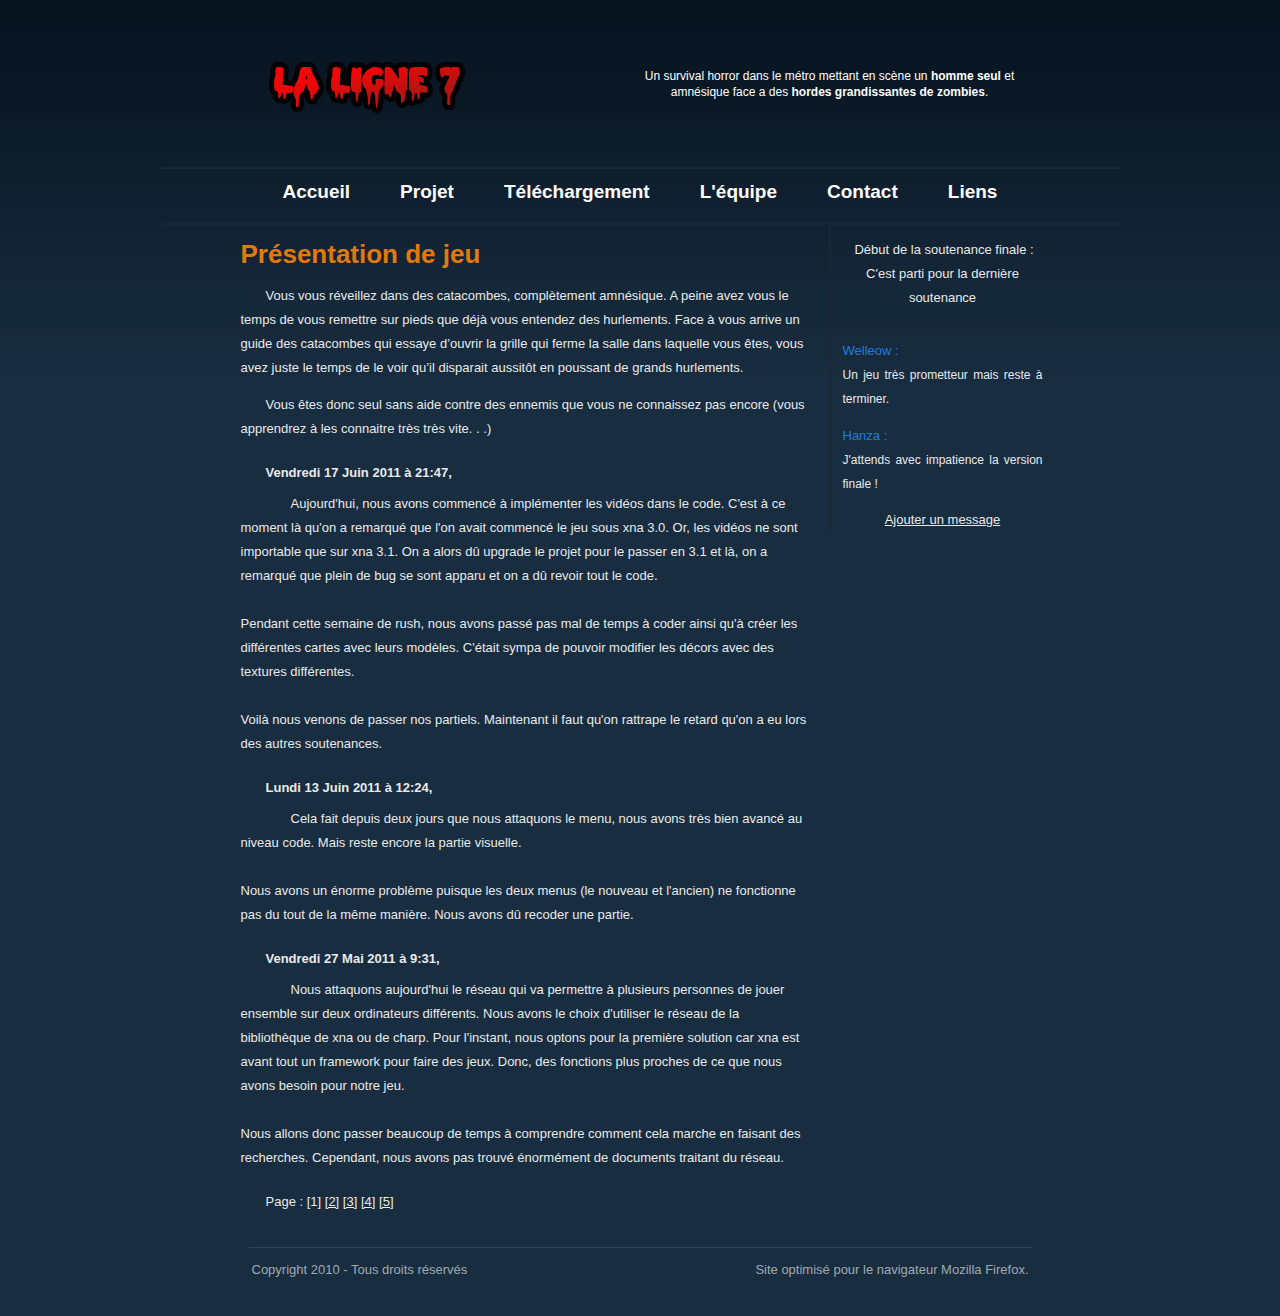
<file: index.html>
﻿<!DOCTYPE html PUBLIC "-//W3C//DTD XHTML 1.0 Strict//EN" "http://www.w3.org/TR/xhtml1/DTD/xhtml1-strict.dtd">
<html xmlns="http://www.w3.org/1999/xhtml" xml:lang="fr">
  <head>
    <title>La Ligne 7, jeu gratuit de survival horror par la team RETP</title>
    <meta http-equiv="content-type" content="text/html; charset=utf-8" />
    <meta name="description" content="Survival horror gratuit dans le métro mettant en scène un homme seul et amnésique face a des hordes grandissantes de zombies. Projet Epita par la team Les Rats Envahissent Tout Paris" />
    <link rel="stylesheet" media="screen" type="text/css" title="design" href="css/design.css" />
    <script type="text/javascript" src="lib/jquery.js"></script>
    <script type="text/javascript" src="js/index.js"></script>
  </head>
  <body>

  <div id="container">
      <div id="header">
          <div id="pres">
	           <p>Un survival horror dans le métro mettant en scène un <b>homme seul</b> et amnésique face a des <b>hordes grandissantes de zombies</b>.</p>
          </div>
      </div>

      <div id="menu">
          <ul>
              <li><a href="index.html">Accueil</a></li>
              <li><a href="project.html">Projet</a></li>
              <li><a href="telechargement.html">Téléchargement</a></li>
              <li><a href="team.html">L'équipe</a></li>
              <li><a href="contact.html">Contact</a></li>
              <li><a href="liens.html">Liens</a></li>
          </ul>
      </div>

      <div id="milieu">
          <div id="contenu"><h1>Présentation de jeu</h1>
<p>Vous vous réveillez dans des catacombes, complètement amnésique. A
peine avez vous le temps de vous remettre sur pieds que déjà vous entendez
des hurlements. Face à vous arrive un guide des catacombes qui essaye
d’ouvrir la grille qui ferme la salle dans laquelle vous êtes, vous avez juste le
temps de le voir qu’il disparait aussitôt en poussant de grands hurlements.</p>
<p>Vous êtes donc seul sans aide contre des ennemis que vous ne connaissez pas
encore (vous apprendrez à les connaitre très très vite. . .)</p>

<p class="date">Vendredi 17 Juin 2011 à 21:47,</p> <p class="news">Aujourd'hui, nous avons commencé à implémenter les vidéos dans le code. C'est à ce moment là qu'on a remarqué que l'on avait commencé le jeu sous xna 3.0. Or, les vidéos ne sont importable que sur xna 3.1. On a alors dû upgrade le projet pour le passer en 3.1 et là, on a remarqué que plein de bug se sont apparu et on a dû revoir tout le code.<br />
<br />
Pendant cette semaine de rush, nous avons passé pas mal de temps à coder ainsi qu'à créer les différentes cartes avec leurs modèles. C'était sympa de pouvoir modifier les décors avec des textures différentes.<br />
<br />
Voilà nous venons de passer nos partiels. Maintenant il faut qu'on rattrape le retard qu'on a eu lors des autres soutenances.</p><p class="date">Lundi 13 Juin 2011 à 12:24,</p> <p class="news">Cela fait depuis deux jours que nous attaquons le menu, nous avons très bien avancé au niveau code. Mais reste encore la partie visuelle.<br />
<br />
Nous avons un énorme problème puisque les deux menus (le nouveau et l'ancien) ne fonctionne pas du tout de la même manière. Nous avons dû recoder une partie.</p><p class="date">Vendredi 27 Mai 2011 à 9:31,</p> <p class="news">Nous attaquons aujourd'hui le réseau qui va permettre à plusieurs personnes de jouer ensemble sur deux ordinateurs différents. Nous avons le choix d'utiliser le réseau de la bibliothèque de xna ou de charp. Pour l'instant, nous optons pour la première solution car xna est avant tout un framework pour faire des jeux. Donc, des fonctions plus proches de ce que nous avons besoin pour notre jeu.<br />
<br />
Nous allons donc passer beaucoup de temps à comprendre comment cela marche en faisant des recherches. Cependant, nous avons pas trouvé énormément de documents traitant du réseau.</p><p>Page : [1] <a href="index-2.html">[2]</a> <a href="index-3.html">[3]</a> <a href="index-4.html">[4]</a> <a href="index-5.html">[5]</a> </p></div>

          <div id="coldroite">
              <p class="date">Début de la soutenance finale : <br />
              <span class="hasCountdown">C'est parti pour la dernière soutenance</span>

              <p class="pseudo">Welleow :</p><p class="message">Un jeu très prometteur mais reste à terminer.</p><p class="pseudo">Hanza :</p><p class="message">J'attends avec impatience la version finale !</p><a href="add-message.html">Ajouter un message</a>
          </div>

          <div class="clear">
          </div>
      </div>

      <div id="footer">
          <div id="gauche">
              <p>Copyright 2010 - Tous droits réservés</p>
          </div>

          <div id="droite">
              <p>Site optimisé pour le navigateur Mozilla Firefox.</p>
          </div>
      </div>
  </div>
  </body>
</html>
</file>
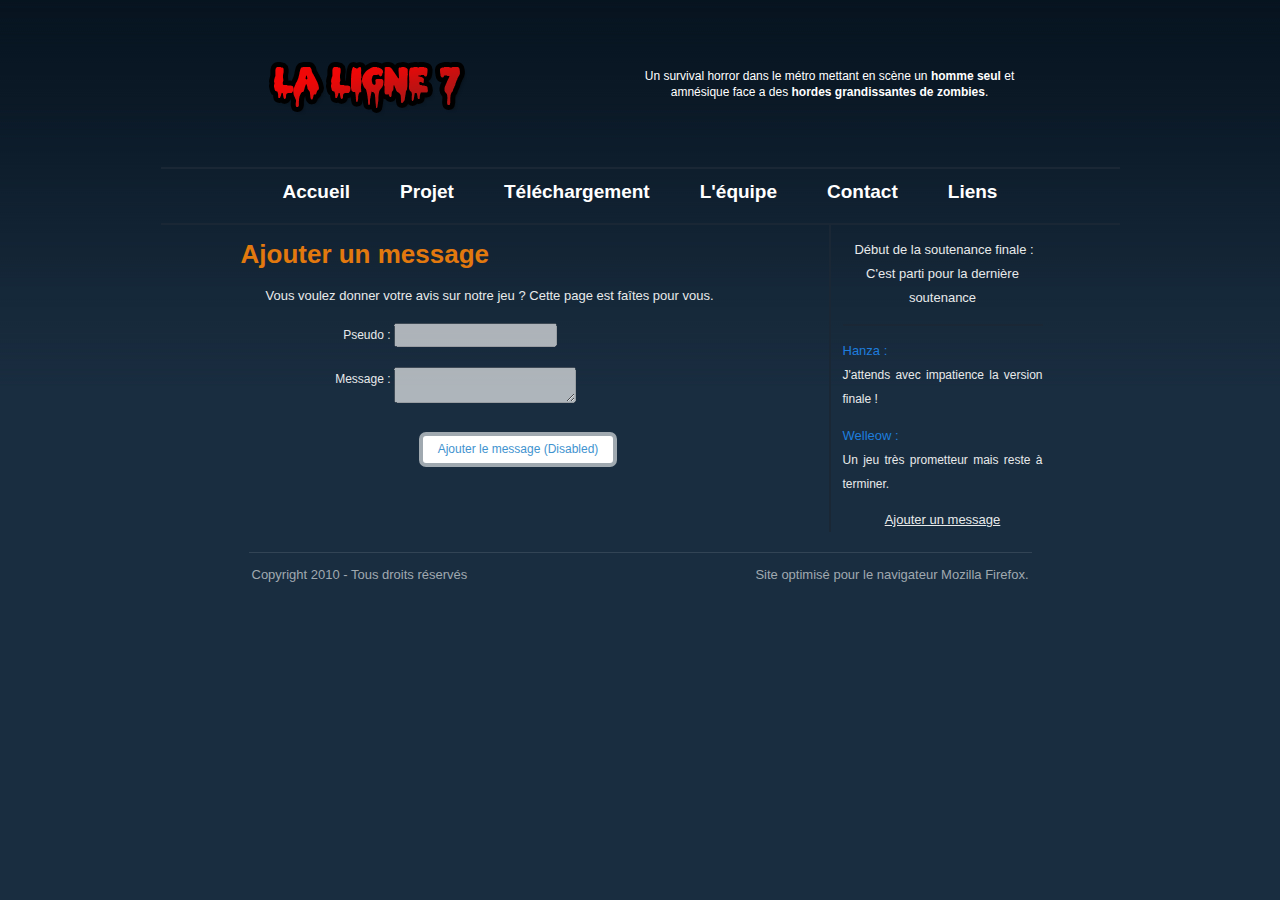
<file: add-message.html>
﻿<!DOCTYPE html PUBLIC "-//W3C//DTD XHTML 1.0 Strict//EN" "http://www.w3.org/TR/xhtml1/DTD/xhtml1-strict.dtd">
<html xmlns="http://www.w3.org/1999/xhtml" xml:lang="fr">
  <head>
    <title>La Ligne 7, jeu gratuit de survival horror par la team RETP</title>
    <meta http-equiv="content-type" content="text/html; charset=utf-8" />
    <meta name="description" content="Survival horror gratuit dans le métro mettant en scène un homme seul et amnésique face a des hordes grandissantes de zombies. Projet Epita par la team Les Rats Envahissent Tout Paris" />
    <link rel="stylesheet" media="screen" type="text/css" title="design" href="css/design.css" />
    <script type="text/javascript" src="lib/jquery.js"></script>
    <script type="text/javascript" src="js/index.js"></script>
  </head>
  <body>

  <div id="container">
      <div id="header">
          <div id="pres">
	           <p>Un survival horror dans le métro mettant en scène un <b>homme seul</b> et amnésique face a des <b>hordes grandissantes de zombies</b>.</p>
          </div>
      </div>

      <div id="menu">
          <ul>
              <li><a href="index.html">Accueil</a></li>
              <li><a href="project.html">Projet</a></li>
              <li><a href="telechargement.html">Téléchargement</a></li>
              <li><a href="team.html">L'équipe</a></li>
              <li><a href="contact.html">Contact</a></li>
              <li><a href="liens.html">Liens</a></li>
          </ul>
      </div>

      <div id="milieu">
          <div id="contenu"><h1>Ajouter un message</h1>
<p>Vous voulez donner votre avis sur notre jeu ? Cette page est faîtes pour vous.</p>

<form action="http://192.168.33.10/add-message.php" method="post">
    <ul class="form">
        <li><label for="pseudo">Pseudo :</label><input type="text" class="fieldInput" name="pseudo" id="pseudo" disabled="disabled"></li>
        <li><label for="message">Message :</label><textarea class="fieldInput" name="message" id="message" disabled="disabled"></textarea></li>
    </ul>
    
    <div class="center"><p><input class="submit" type="submit" name="ajouter" value="Ajouter le message (Disabled)" disabled="disabled" /></p></div>
</form>
</div>

          <div id="coldroite">
              <p class="date">Début de la soutenance finale : <br />
              <span class="hasCountdown">C'est parti pour la dernière soutenance</span>

              <p class="pseudo">Hanza :</p><p class="message">J'attends avec impatience la version finale !</p><p class="pseudo">Welleow :</p><p class="message">Un jeu très prometteur mais reste à terminer.</p><a href="add-message.html">Ajouter un message</a>
          </div>

          <div class="clear">
          </div>
      </div>

      <div id="footer">
          <div id="gauche">
              <p>Copyright 2010 - Tous droits réservés</p>
          </div>

          <div id="droite">
              <p>Site optimisé pour le navigateur Mozilla Firefox.</p>
          </div>
      </div>
  </div>
  </body>
</html>
</file>
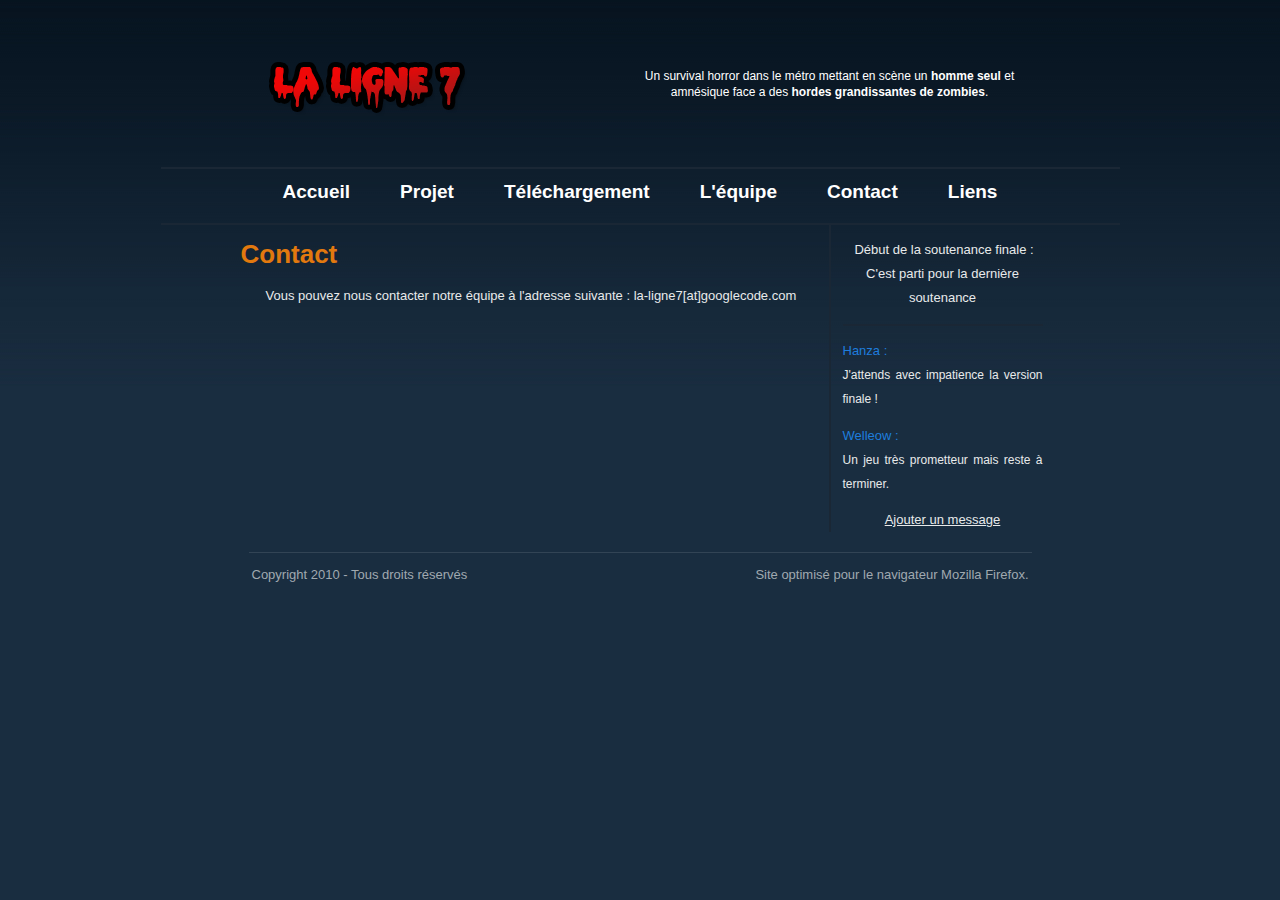
<file: contact.html>
﻿<!DOCTYPE html PUBLIC "-//W3C//DTD XHTML 1.0 Strict//EN" "http://www.w3.org/TR/xhtml1/DTD/xhtml1-strict.dtd">
<html xmlns="http://www.w3.org/1999/xhtml" xml:lang="fr">
  <head>
    <title>La Ligne 7, jeu gratuit de survival horror par la team RETP</title>
    <meta http-equiv="content-type" content="text/html; charset=utf-8" />
    <meta name="description" content="Survival horror gratuit dans le métro mettant en scène un homme seul et amnésique face a des hordes grandissantes de zombies. Projet Epita par la team Les Rats Envahissent Tout Paris" />
    <link rel="stylesheet" media="screen" type="text/css" title="design" href="css/design.css" />
    <script type="text/javascript" src="lib/jquery.js"></script>
    <script type="text/javascript" src="js/index.js"></script>
  </head>
  <body>

  <div id="container">
      <div id="header">
          <div id="pres">
	           <p>Un survival horror dans le métro mettant en scène un <b>homme seul</b> et amnésique face a des <b>hordes grandissantes de zombies</b>.</p>
          </div>
      </div>

      <div id="menu">
          <ul>
              <li><a href="index.html">Accueil</a></li>
              <li><a href="project.html">Projet</a></li>
              <li><a href="telechargement.html">Téléchargement</a></li>
              <li><a href="team.html">L'équipe</a></li>
              <li><a href="contact.html">Contact</a></li>
              <li><a href="liens.html">Liens</a></li>
          </ul>
      </div>

      <div id="milieu">
          <div id="contenu"><h1>Contact</h1>
<p>Vous pouvez nous contacter notre équipe à l'adresse suivante : la-ligne7[at]googlecode.com</p>
</div>

          <div id="coldroite">
              <p class="date">Début de la soutenance finale : <br />
              <span class="hasCountdown">C'est parti pour la dernière soutenance</span>

              <p class="pseudo">Hanza :</p><p class="message">J'attends avec impatience la version finale !</p><p class="pseudo">Welleow :</p><p class="message">Un jeu très prometteur mais reste à terminer.</p><a href="add-message.html">Ajouter un message</a>
          </div>

          <div class="clear">
          </div>
      </div>

      <div id="footer">
          <div id="gauche">
              <p>Copyright 2010 - Tous droits réservés</p>
          </div>

          <div id="droite">
              <p>Site optimisé pour le navigateur Mozilla Firefox.</p>
          </div>
      </div>
  </div>
  </body>
</html>
</file>
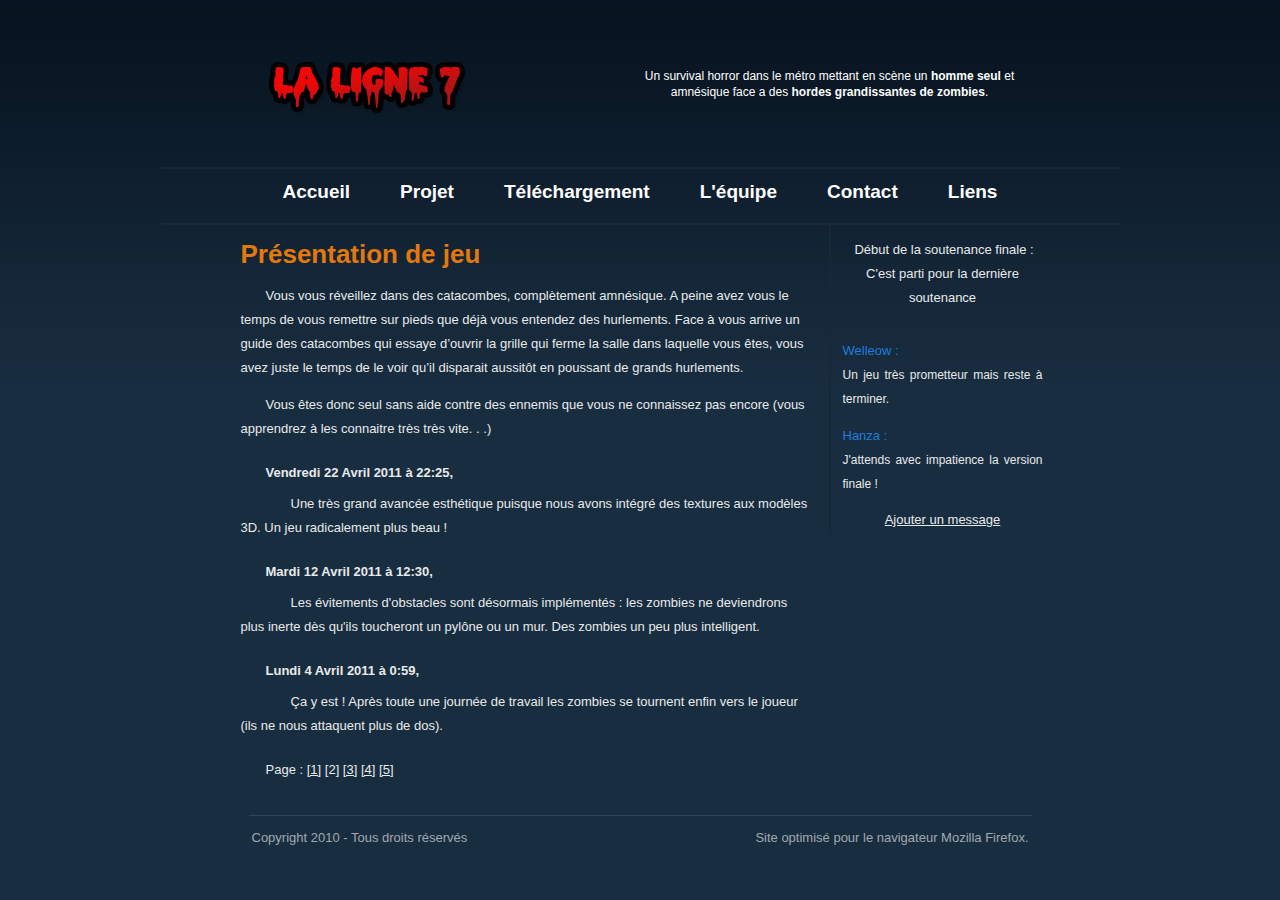
<file: index-2.html>
﻿<!DOCTYPE html PUBLIC "-//W3C//DTD XHTML 1.0 Strict//EN" "http://www.w3.org/TR/xhtml1/DTD/xhtml1-strict.dtd">
<html xmlns="http://www.w3.org/1999/xhtml" xml:lang="fr">
  <head>
    <title>La Ligne 7, jeu gratuit de survival horror par la team RETP</title>
    <meta http-equiv="content-type" content="text/html; charset=utf-8" />
    <meta name="description" content="Survival horror gratuit dans le métro mettant en scène un homme seul et amnésique face a des hordes grandissantes de zombies. Projet Epita par la team Les Rats Envahissent Tout Paris" />
    <link rel="stylesheet" media="screen" type="text/css" title="design" href="css/design.css" />
    <script type="text/javascript" src="lib/jquery.js"></script>
    <script type="text/javascript" src="js/index.js"></script>
  </head>
  <body>

  <div id="container">
      <div id="header">
          <div id="pres">
	           <p>Un survival horror dans le métro mettant en scène un <b>homme seul</b> et amnésique face a des <b>hordes grandissantes de zombies</b>.</p>
          </div>
      </div>

      <div id="menu">
          <ul>
              <li><a href="index.html">Accueil</a></li>
              <li><a href="project.html">Projet</a></li>
              <li><a href="telechargement.html">Téléchargement</a></li>
              <li><a href="team.html">L'équipe</a></li>
              <li><a href="contact.html">Contact</a></li>
              <li><a href="liens.html">Liens</a></li>
          </ul>
      </div>

      <div id="milieu">
          <div id="contenu"><h1>Présentation de jeu</h1>
<p>Vous vous réveillez dans des catacombes, complètement amnésique. A
peine avez vous le temps de vous remettre sur pieds que déjà vous entendez
des hurlements. Face à vous arrive un guide des catacombes qui essaye
d’ouvrir la grille qui ferme la salle dans laquelle vous êtes, vous avez juste le
temps de le voir qu’il disparait aussitôt en poussant de grands hurlements.</p>
<p>Vous êtes donc seul sans aide contre des ennemis que vous ne connaissez pas
encore (vous apprendrez à les connaitre très très vite. . .)</p>

<p class="date">Vendredi 22 Avril 2011 à 22:25,</p> <p class="news">Une très grand avancée esthétique puisque nous avons intégré des textures aux modèles 3D. Un jeu radicalement plus beau !</p><p class="date">Mardi 12 Avril 2011 à 12:30,</p> <p class="news">Les évitements d'obstacles sont désormais implémentés : les zombies ne deviendrons plus inerte dès qu'ils toucheront un pylône ou un mur. Des zombies un peu plus intelligent.</p><p class="date">Lundi 4 Avril 2011 à 0:59,</p> <p class="news">Ça y est ! Après toute une journée de travail les zombies se tournent enfin vers le joueur (ils ne nous attaquent plus de dos).</p><p>Page : <a href="index.html">[1]</a> [2] <a href="index-3.html">[3]</a> <a href="index-4.html">[4]</a> <a href="index-5.html">[5]</a> </p></div>

          <div id="coldroite">
              <p class="date">Début de la soutenance finale : <br />
              <span class="hasCountdown">C'est parti pour la dernière soutenance</span>

              <p class="pseudo">Welleow :</p><p class="message">Un jeu très prometteur mais reste à terminer.</p><p class="pseudo">Hanza :</p><p class="message">J'attends avec impatience la version finale !</p><a href="add-message.html">Ajouter un message</a>
          </div>

          <div class="clear">
          </div>
      </div>

      <div id="footer">
          <div id="gauche">
              <p>Copyright 2010 - Tous droits réservés</p>
          </div>

          <div id="droite">
              <p>Site optimisé pour le navigateur Mozilla Firefox.</p>
          </div>
      </div>
  </div>
  </body>
</html>
</file>
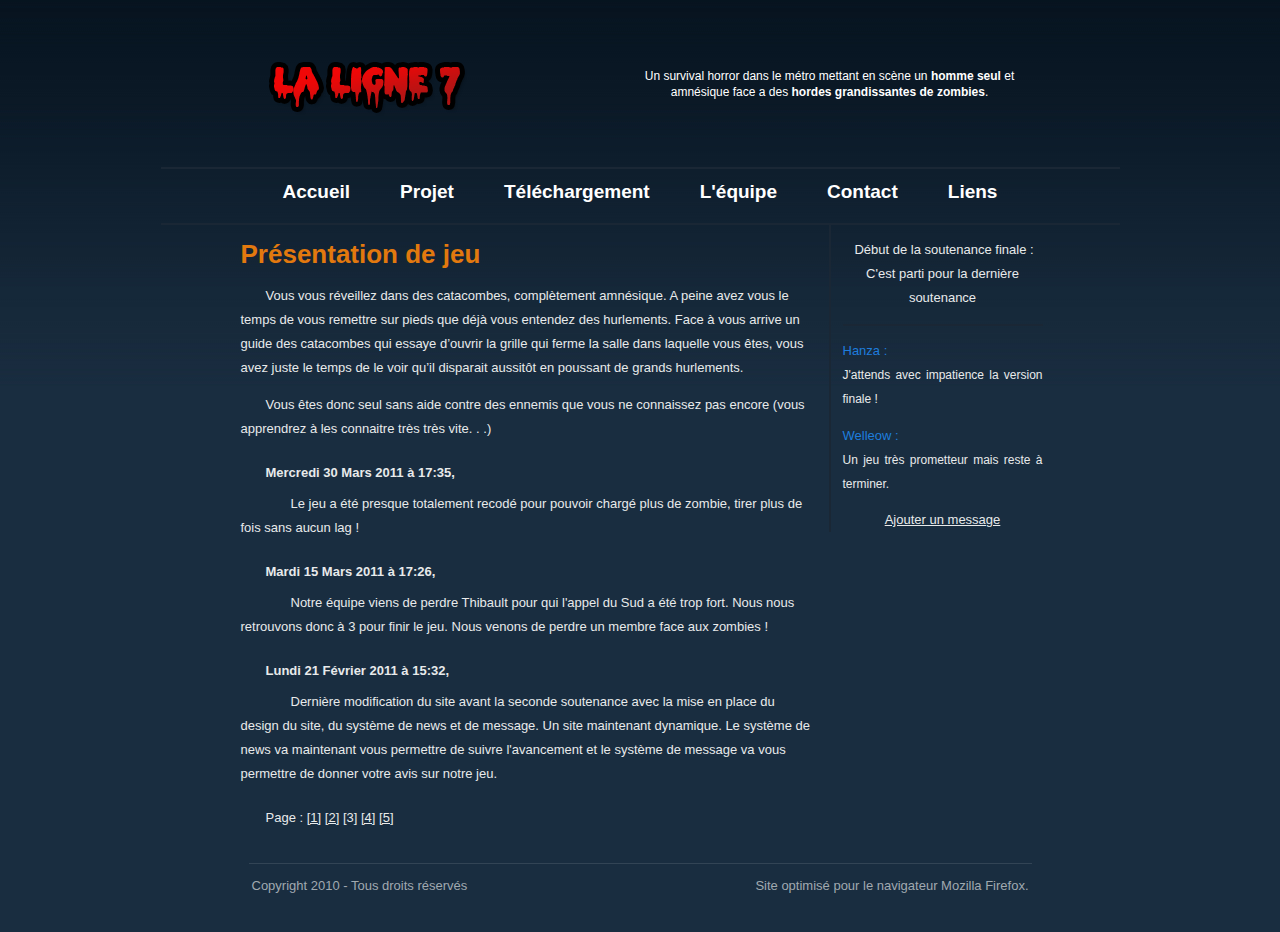
<file: index-3.html>
﻿<!DOCTYPE html PUBLIC "-//W3C//DTD XHTML 1.0 Strict//EN" "http://www.w3.org/TR/xhtml1/DTD/xhtml1-strict.dtd">
<html xmlns="http://www.w3.org/1999/xhtml" xml:lang="fr">
  <head>
    <title>La Ligne 7, jeu gratuit de survival horror par la team RETP</title>
    <meta http-equiv="content-type" content="text/html; charset=utf-8" />
    <meta name="description" content="Survival horror gratuit dans le métro mettant en scène un homme seul et amnésique face a des hordes grandissantes de zombies. Projet Epita par la team Les Rats Envahissent Tout Paris" />
    <link rel="stylesheet" media="screen" type="text/css" title="design" href="css/design.css" />
    <script type="text/javascript" src="lib/jquery.js"></script>
    <script type="text/javascript" src="js/index.js"></script>
  </head>
  <body>

  <div id="container">
      <div id="header">
          <div id="pres">
	           <p>Un survival horror dans le métro mettant en scène un <b>homme seul</b> et amnésique face a des <b>hordes grandissantes de zombies</b>.</p>
          </div>
      </div>

      <div id="menu">
          <ul>
              <li><a href="index.html">Accueil</a></li>
              <li><a href="project.html">Projet</a></li>
              <li><a href="telechargement.html">Téléchargement</a></li>
              <li><a href="team.html">L'équipe</a></li>
              <li><a href="contact.html">Contact</a></li>
              <li><a href="liens.html">Liens</a></li>
          </ul>
      </div>

      <div id="milieu">
          <div id="contenu"><h1>Présentation de jeu</h1>
<p>Vous vous réveillez dans des catacombes, complètement amnésique. A
peine avez vous le temps de vous remettre sur pieds que déjà vous entendez
des hurlements. Face à vous arrive un guide des catacombes qui essaye
d’ouvrir la grille qui ferme la salle dans laquelle vous êtes, vous avez juste le
temps de le voir qu’il disparait aussitôt en poussant de grands hurlements.</p>
<p>Vous êtes donc seul sans aide contre des ennemis que vous ne connaissez pas
encore (vous apprendrez à les connaitre très très vite. . .)</p>

<p class="date">Mercredi 30 Mars 2011 à 17:35,</p> <p class="news">Le jeu a été presque totalement recodé pour pouvoir chargé plus de zombie, tirer plus de fois sans aucun lag !</p><p class="date">Mardi 15 Mars 2011 à 17:26,</p> <p class="news">Notre équipe viens de perdre Thibault pour qui l'appel du Sud a été trop fort. Nous nous retrouvons donc à 3 pour finir le jeu. Nous venons de perdre un membre face aux zombies !</p><p class="date">Lundi 21 Février 2011 à 15:32,</p> <p class="news">Dernière modification du site avant la seconde soutenance avec la mise en place du design du site, du système de news et de message. Un site maintenant dynamique. Le système de news va maintenant vous permettre de suivre l'avancement et le système de message va vous permettre de donner votre avis sur notre jeu.</p><p>Page : <a href="index.html">[1]</a> <a href="index-2.html">[2]</a> [3] <a href="index-4.html">[4]</a> <a href="index-5.html">[5]</a> </p></div>

          <div id="coldroite">
              <p class="date">Début de la soutenance finale : <br />
              <span class="hasCountdown">C'est parti pour la dernière soutenance</span>

              <p class="pseudo">Hanza :</p><p class="message">J'attends avec impatience la version finale !</p><p class="pseudo">Welleow :</p><p class="message">Un jeu très prometteur mais reste à terminer.</p><a href="add-message.html">Ajouter un message</a>
          </div>

          <div class="clear">
          </div>
      </div>

      <div id="footer">
          <div id="gauche">
              <p>Copyright 2010 - Tous droits réservés</p>
          </div>

          <div id="droite">
              <p>Site optimisé pour le navigateur Mozilla Firefox.</p>
          </div>
      </div>
  </div>
  </body>
</html>
</file>
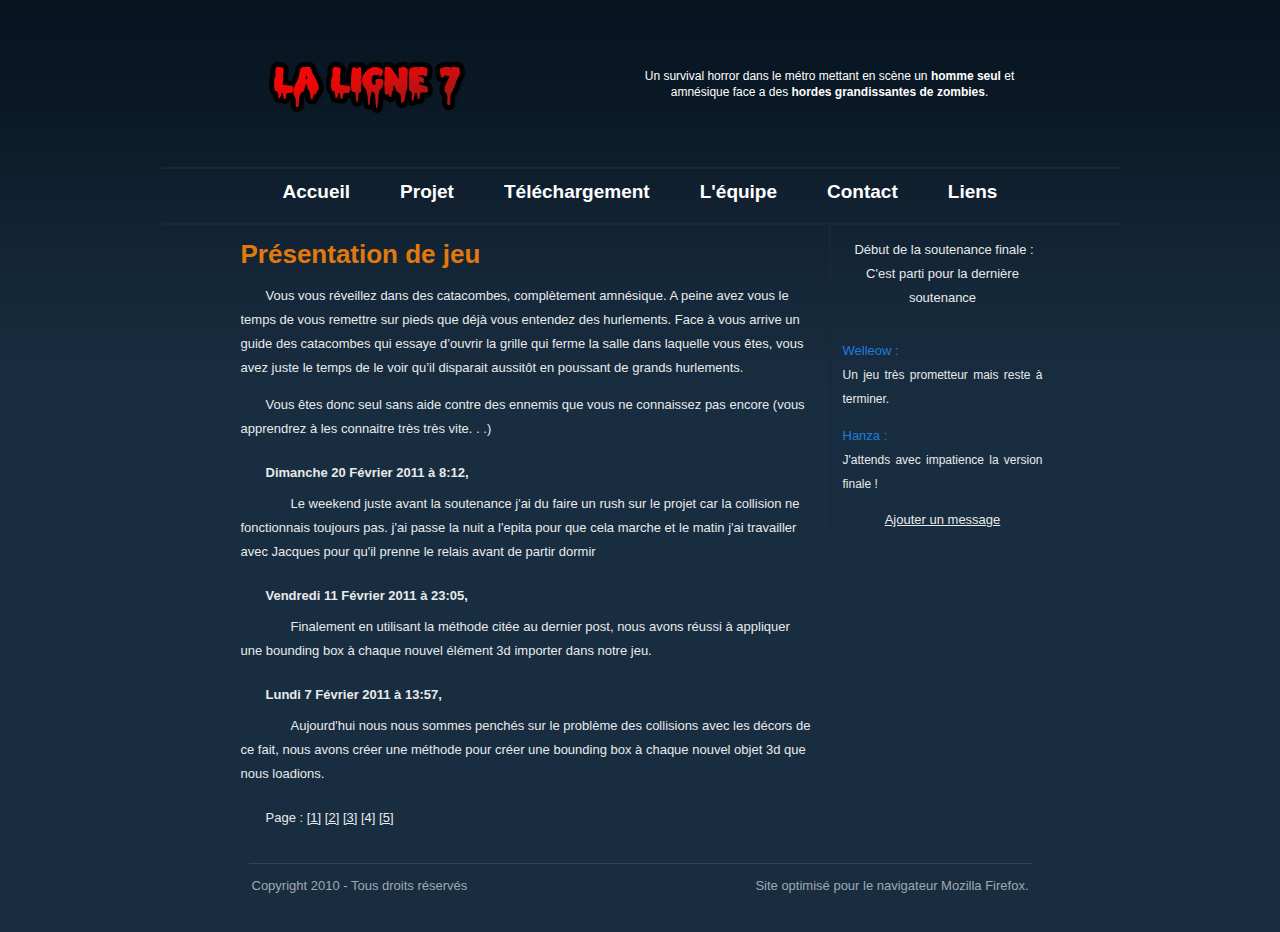
<file: index-4.html>
﻿<!DOCTYPE html PUBLIC "-//W3C//DTD XHTML 1.0 Strict//EN" "http://www.w3.org/TR/xhtml1/DTD/xhtml1-strict.dtd">
<html xmlns="http://www.w3.org/1999/xhtml" xml:lang="fr">
  <head>
    <title>La Ligne 7, jeu gratuit de survival horror par la team RETP</title>
    <meta http-equiv="content-type" content="text/html; charset=utf-8" />
    <meta name="description" content="Survival horror gratuit dans le métro mettant en scène un homme seul et amnésique face a des hordes grandissantes de zombies. Projet Epita par la team Les Rats Envahissent Tout Paris" />
    <link rel="stylesheet" media="screen" type="text/css" title="design" href="css/design.css" />
    <script type="text/javascript" src="lib/jquery.js"></script>
    <script type="text/javascript" src="js/index.js"></script>
  </head>
  <body>

  <div id="container">
      <div id="header">
          <div id="pres">
	           <p>Un survival horror dans le métro mettant en scène un <b>homme seul</b> et amnésique face a des <b>hordes grandissantes de zombies</b>.</p>
          </div>
      </div>

      <div id="menu">
          <ul>
              <li><a href="index.html">Accueil</a></li>
              <li><a href="project.html">Projet</a></li>
              <li><a href="telechargement.html">Téléchargement</a></li>
              <li><a href="team.html">L'équipe</a></li>
              <li><a href="contact.html">Contact</a></li>
              <li><a href="liens.html">Liens</a></li>
          </ul>
      </div>

      <div id="milieu">
          <div id="contenu"><h1>Présentation de jeu</h1>
<p>Vous vous réveillez dans des catacombes, complètement amnésique. A
peine avez vous le temps de vous remettre sur pieds que déjà vous entendez
des hurlements. Face à vous arrive un guide des catacombes qui essaye
d’ouvrir la grille qui ferme la salle dans laquelle vous êtes, vous avez juste le
temps de le voir qu’il disparait aussitôt en poussant de grands hurlements.</p>
<p>Vous êtes donc seul sans aide contre des ennemis que vous ne connaissez pas
encore (vous apprendrez à les connaitre très très vite. . .)</p>

<p class="date">Dimanche 20 Février 2011 à 8:12,</p> <p class="news">Le weekend juste avant la soutenance j'ai du faire un rush  sur le projet car la collision ne fonctionnais toujours pas. j'ai passe la nuit a l'epita pour que cela marche et le matin j'ai travailler avec Jacques pour qu'il prenne le relais avant de partir dormir</p><p class="date">Vendredi 11 Février 2011 à 23:05,</p> <p class="news">Finalement en utilisant la méthode citée au dernier post, nous avons réussi à appliquer une bounding box à chaque nouvel élément 3d importer dans notre jeu.</p><p class="date">Lundi 7 Février 2011 à 13:57,</p> <p class="news">Aujourd'hui nous nous sommes penchés sur le problème des collisions avec les décors de ce fait, nous avons créer une méthode pour créer une bounding box à chaque nouvel objet 3d que nous loadions.</p><p>Page : <a href="index.html">[1]</a> <a href="index-2.html">[2]</a> <a href="index-3.html">[3]</a> [4] <a href="index-5.html">[5]</a> </p></div>

          <div id="coldroite">
              <p class="date">Début de la soutenance finale : <br />
              <span class="hasCountdown">C'est parti pour la dernière soutenance</span>

              <p class="pseudo">Welleow :</p><p class="message">Un jeu très prometteur mais reste à terminer.</p><p class="pseudo">Hanza :</p><p class="message">J'attends avec impatience la version finale !</p><a href="add-message.html">Ajouter un message</a>
          </div>

          <div class="clear">
          </div>
      </div>

      <div id="footer">
          <div id="gauche">
              <p>Copyright 2010 - Tous droits réservés</p>
          </div>

          <div id="droite">
              <p>Site optimisé pour le navigateur Mozilla Firefox.</p>
          </div>
      </div>
  </div>
  </body>
</html>
</file>
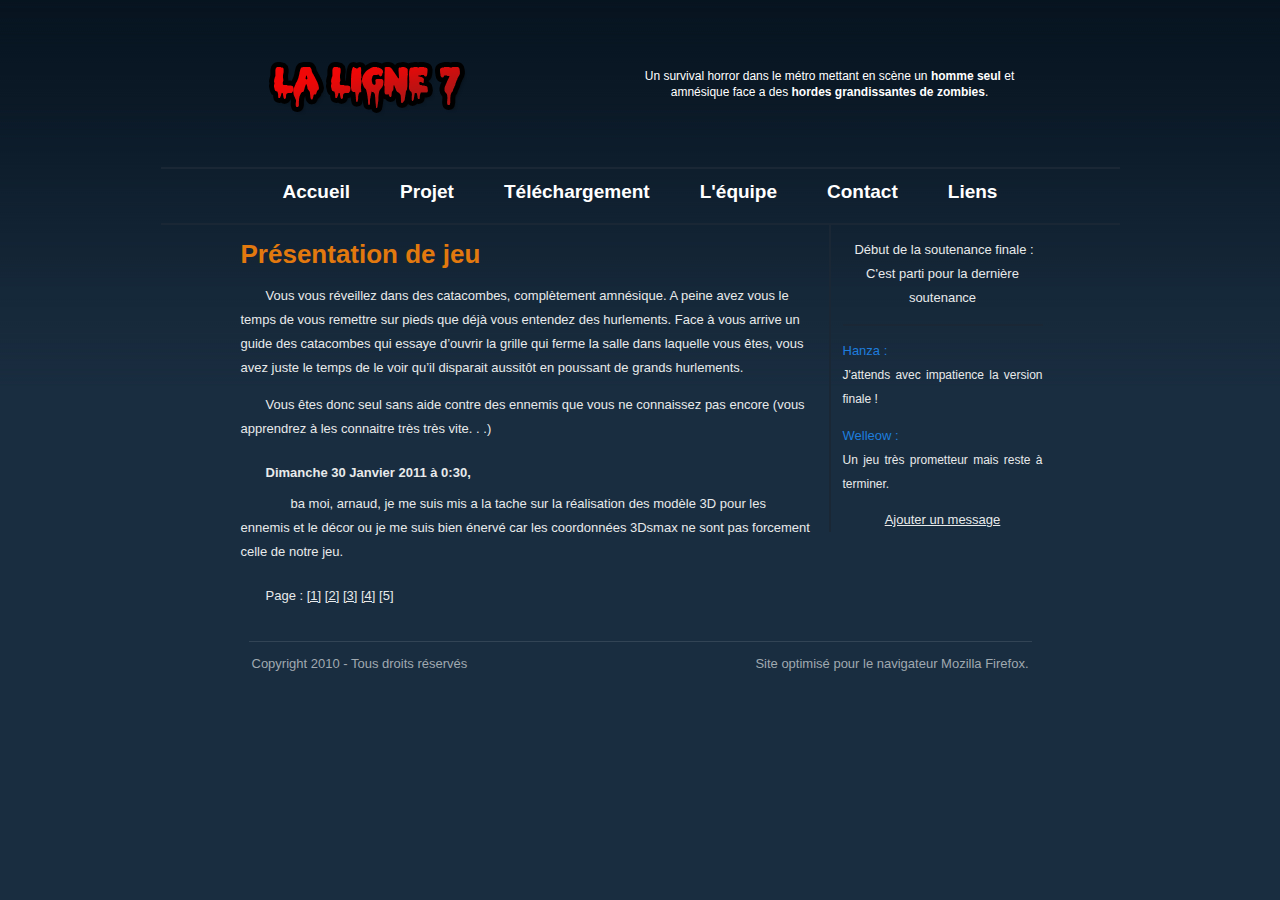
<file: index-5.html>
﻿<!DOCTYPE html PUBLIC "-//W3C//DTD XHTML 1.0 Strict//EN" "http://www.w3.org/TR/xhtml1/DTD/xhtml1-strict.dtd">
<html xmlns="http://www.w3.org/1999/xhtml" xml:lang="fr">
  <head>
    <title>La Ligne 7, jeu gratuit de survival horror par la team RETP</title>
    <meta http-equiv="content-type" content="text/html; charset=utf-8" />
    <meta name="description" content="Survival horror gratuit dans le métro mettant en scène un homme seul et amnésique face a des hordes grandissantes de zombies. Projet Epita par la team Les Rats Envahissent Tout Paris" />
    <link rel="stylesheet" media="screen" type="text/css" title="design" href="css/design.css" />
    <script type="text/javascript" src="lib/jquery.js"></script>
    <script type="text/javascript" src="js/index.js"></script>
  </head>
  <body>

  <div id="container">
      <div id="header">
          <div id="pres">
	           <p>Un survival horror dans le métro mettant en scène un <b>homme seul</b> et amnésique face a des <b>hordes grandissantes de zombies</b>.</p>
          </div>
      </div>

      <div id="menu">
          <ul>
              <li><a href="index.html">Accueil</a></li>
              <li><a href="project.html">Projet</a></li>
              <li><a href="telechargement.html">Téléchargement</a></li>
              <li><a href="team.html">L'équipe</a></li>
              <li><a href="contact.html">Contact</a></li>
              <li><a href="liens.html">Liens</a></li>
          </ul>
      </div>

      <div id="milieu">
          <div id="contenu"><h1>Présentation de jeu</h1>
<p>Vous vous réveillez dans des catacombes, complètement amnésique. A
peine avez vous le temps de vous remettre sur pieds que déjà vous entendez
des hurlements. Face à vous arrive un guide des catacombes qui essaye
d’ouvrir la grille qui ferme la salle dans laquelle vous êtes, vous avez juste le
temps de le voir qu’il disparait aussitôt en poussant de grands hurlements.</p>
<p>Vous êtes donc seul sans aide contre des ennemis que vous ne connaissez pas
encore (vous apprendrez à les connaitre très très vite. . .)</p>

<p class="date">Dimanche 30 Janvier 2011 à 0:30,</p> <p class="news">ba moi, arnaud, je me suis mis a la tache sur la réalisation des modèle 3D pour les ennemis et le décor ou je me suis bien énervé car les coordonnées 3Dsmax ne sont pas forcement celle de notre jeu.</p><p>Page : <a href="index.html">[1]</a> <a href="index-2.html">[2]</a> <a href="index-3.html">[3]</a> <a href="index-4.html">[4]</a> [5] </p></div>

          <div id="coldroite">
              <p class="date">Début de la soutenance finale : <br />
              <span class="hasCountdown">C'est parti pour la dernière soutenance</span>

              <p class="pseudo">Hanza :</p><p class="message">J'attends avec impatience la version finale !</p><p class="pseudo">Welleow :</p><p class="message">Un jeu très prometteur mais reste à terminer.</p><a href="add-message.html">Ajouter un message</a>
          </div>

          <div class="clear">
          </div>
      </div>

      <div id="footer">
          <div id="gauche">
              <p>Copyright 2010 - Tous droits réservés</p>
          </div>

          <div id="droite">
              <p>Site optimisé pour le navigateur Mozilla Firefox.</p>
          </div>
      </div>
  </div>
  </body>
</html>
</file>
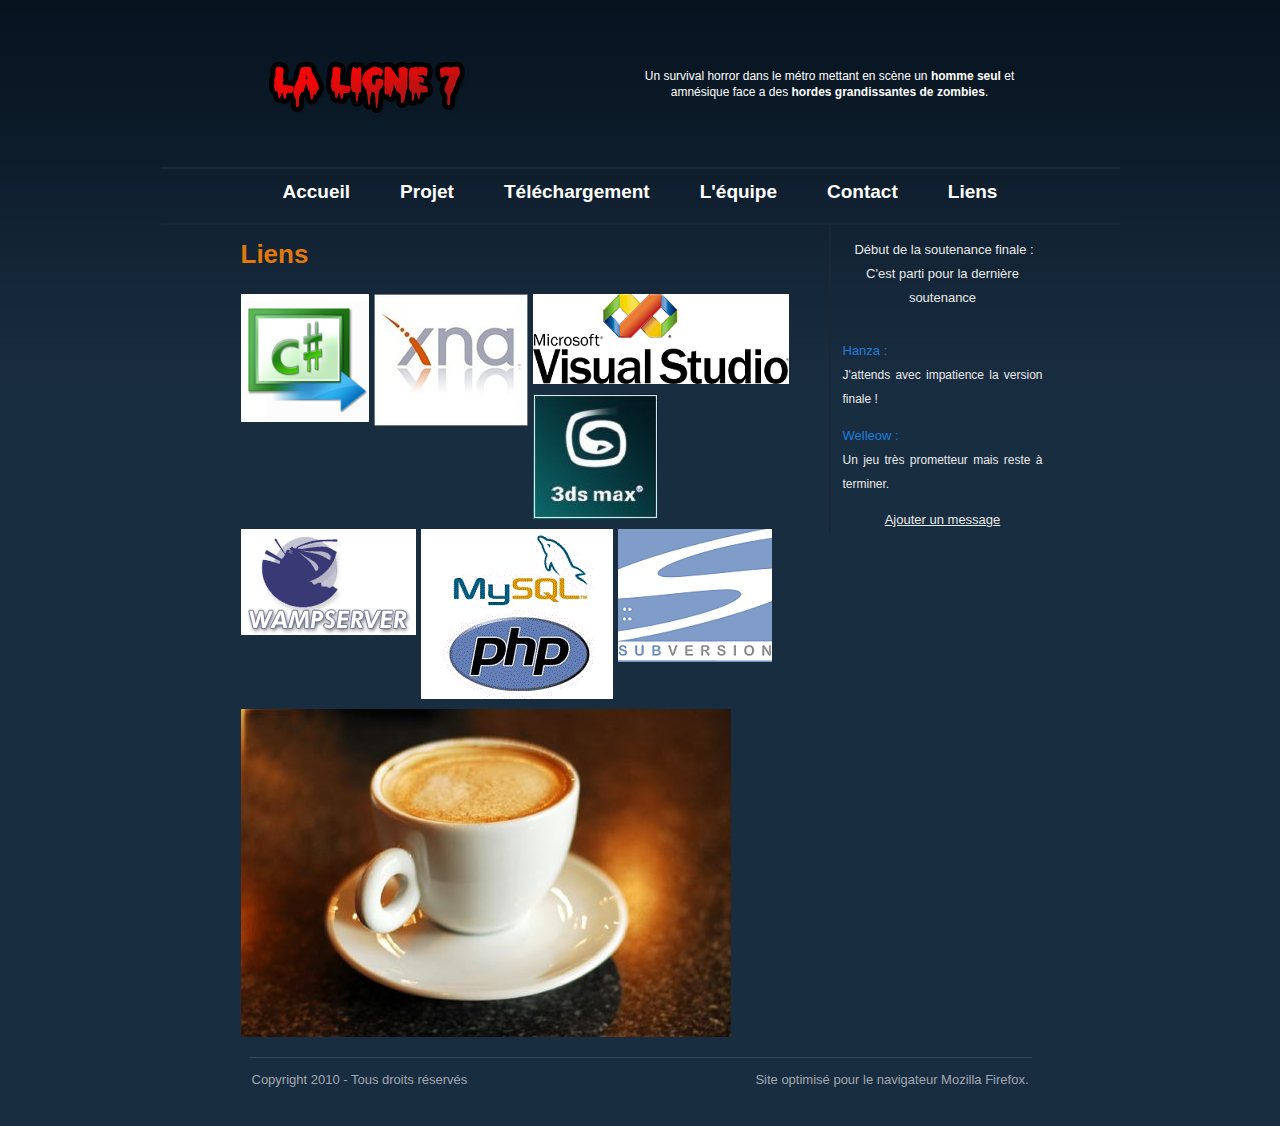
<file: liens.html>
﻿<!DOCTYPE html PUBLIC "-//W3C//DTD XHTML 1.0 Strict//EN" "http://www.w3.org/TR/xhtml1/DTD/xhtml1-strict.dtd">
<html xmlns="http://www.w3.org/1999/xhtml" xml:lang="fr">
  <head>
    <title>La Ligne 7, jeu gratuit de survival horror par la team RETP</title>
    <meta http-equiv="content-type" content="text/html; charset=utf-8" />
    <meta name="description" content="Survival horror gratuit dans le métro mettant en scène un homme seul et amnésique face a des hordes grandissantes de zombies. Projet Epita par la team Les Rats Envahissent Tout Paris" />
    <link rel="stylesheet" media="screen" type="text/css" title="design" href="css/design.css" />
    <script type="text/javascript" src="lib/jquery.js"></script>
    <script type="text/javascript" src="js/index.js"></script>
  </head>
  <body>

  <div id="container">
      <div id="header">
          <div id="pres">
	           <p>Un survival horror dans le métro mettant en scène un <b>homme seul</b> et amnésique face a des <b>hordes grandissantes de zombies</b>.</p>
          </div>
      </div>

      <div id="menu">
          <ul>
              <li><a href="index.html">Accueil</a></li>
              <li><a href="project.html">Projet</a></li>
              <li><a href="telechargement.html">Téléchargement</a></li>
              <li><a href="team.html">L'équipe</a></li>
              <li><a href="contact.html">Contact</a></li>
              <li><a href="liens.html">Liens</a></li>
          </ul>
      </div>

      <div id="milieu">
          <div id="contenu"><h1>Liens</h1>

<a href="http://msdn.microsoft.com/"><img src="images/csharp.png" /></a>
<a href="http://create.msdn.com/en-US/"><img src="images/xna.jpg" /></a>
<a href="http://msdn.microsoft.com/fr-fr/vstudio/aa718325"><img src="images/visual&#32;studio.png" /></a>
<a href="http://www.autodesk.fr"><img src="images/3ds&#32;max.jpg" /></a>
<a href="http://www.wampserver.com/"><img src="images/wamp.gif" /></a>
<a href="http://php.net/"><img src="images/php-mysql.gif" /></a>
<a href="http://subversion.tigris.org/"><img src="images/svn.png" /></a>
<img src="images/cafe.jpg" />
</div>

          <div id="coldroite">
              <p class="date">Début de la soutenance finale : <br />
              <span class="hasCountdown">C'est parti pour la dernière soutenance</span>

              <p class="pseudo">Hanza :</p><p class="message">J'attends avec impatience la version finale !</p><p class="pseudo">Welleow :</p><p class="message">Un jeu très prometteur mais reste à terminer.</p><a href="add-message.html">Ajouter un message</a>
          </div>

          <div class="clear">
          </div>
      </div>

      <div id="footer">
          <div id="gauche">
              <p>Copyright 2010 - Tous droits réservés</p>
          </div>

          <div id="droite">
              <p>Site optimisé pour le navigateur Mozilla Firefox.</p>
          </div>
      </div>
  </div>
  </body>
</html>
</file>
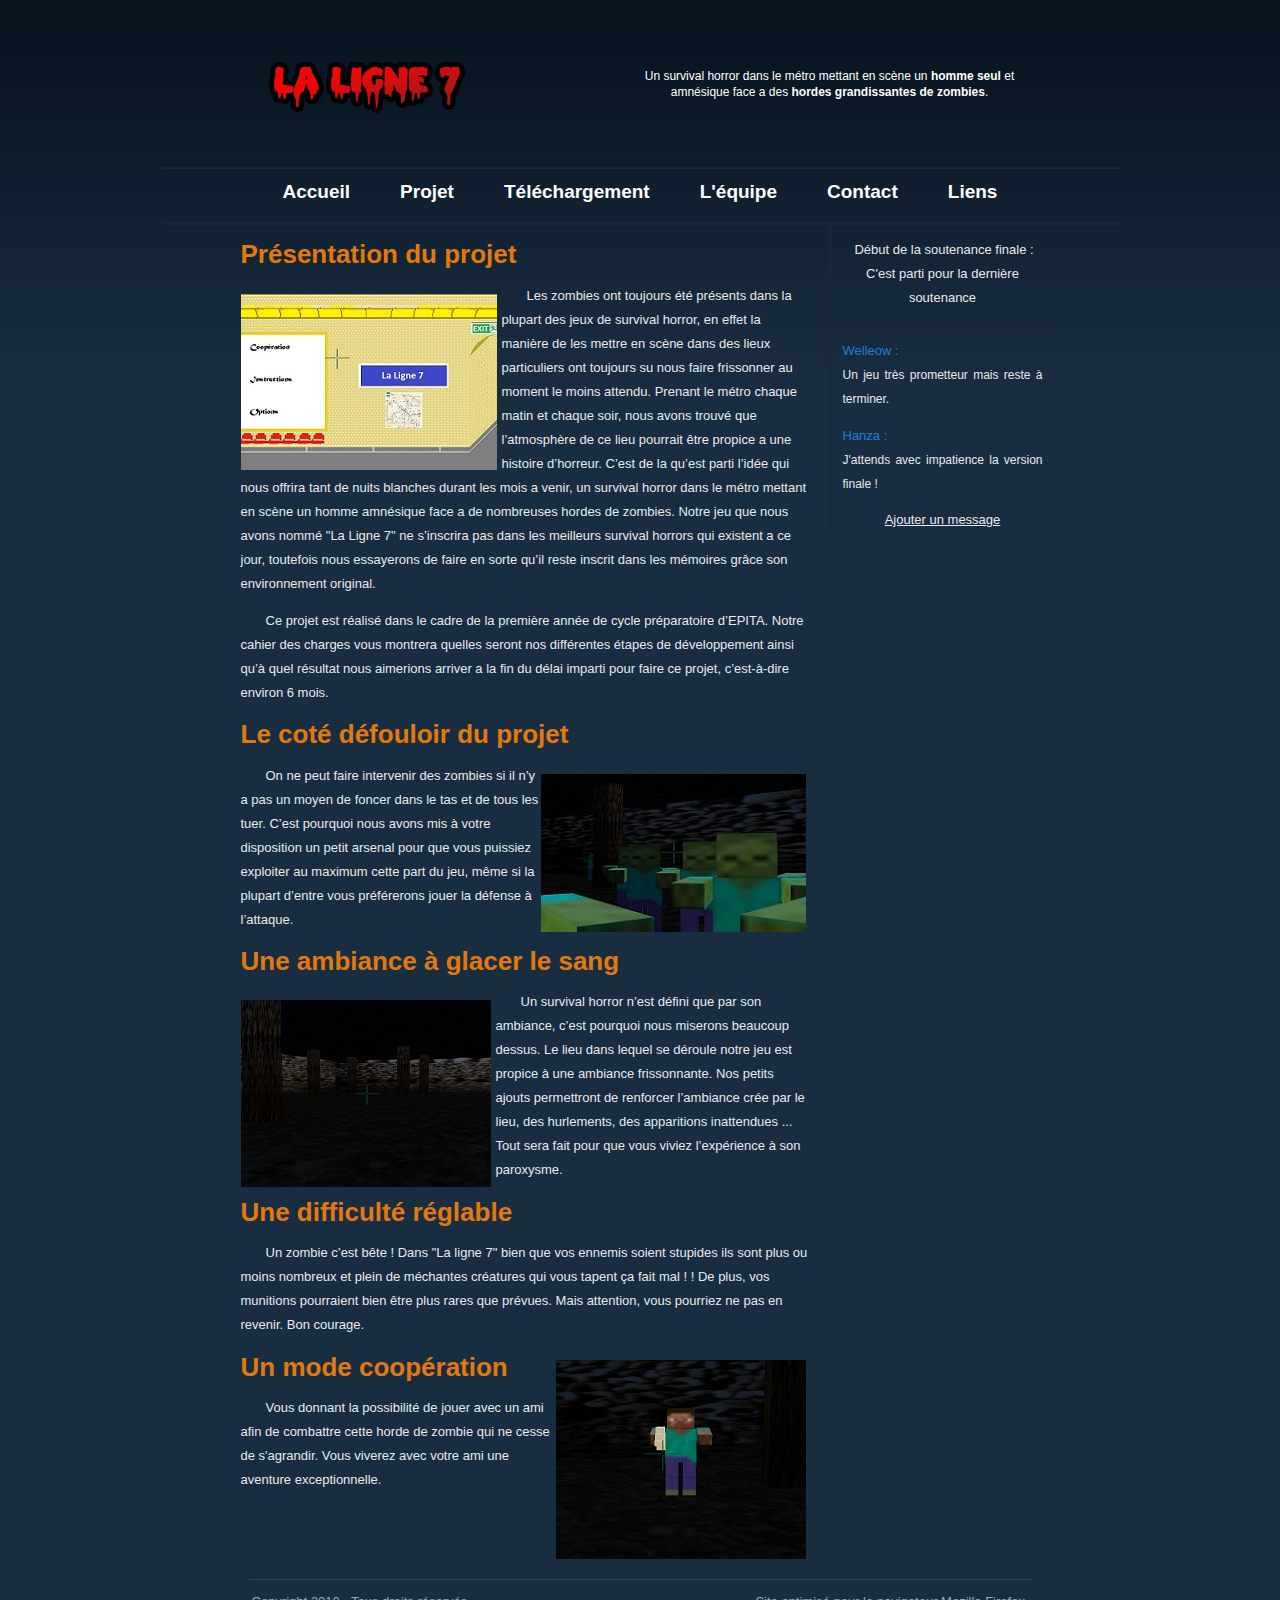
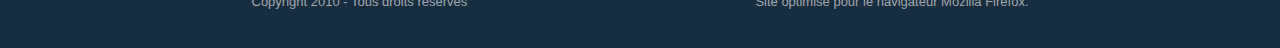
<file: project.html>
﻿<!DOCTYPE html PUBLIC "-//W3C//DTD XHTML 1.0 Strict//EN" "http://www.w3.org/TR/xhtml1/DTD/xhtml1-strict.dtd">
<html xmlns="http://www.w3.org/1999/xhtml" xml:lang="fr">
  <head>
    <title>La Ligne 7, jeu gratuit de survival horror par la team RETP</title>
    <meta http-equiv="content-type" content="text/html; charset=utf-8" />
    <meta name="description" content="Survival horror gratuit dans le métro mettant en scène un homme seul et amnésique face a des hordes grandissantes de zombies. Projet Epita par la team Les Rats Envahissent Tout Paris" />
    <link rel="stylesheet" media="screen" type="text/css" title="design" href="css/design.css" />
    <script type="text/javascript" src="lib/jquery.js"></script>
    <script type="text/javascript" src="js/index.js"></script>
  </head>
  <body>

  <div id="container">
      <div id="header">
          <div id="pres">
	           <p>Un survival horror dans le métro mettant en scène un <b>homme seul</b> et amnésique face a des <b>hordes grandissantes de zombies</b>.</p>
          </div>
      </div>

      <div id="menu">
          <ul>
              <li><a href="index.html">Accueil</a></li>
              <li><a href="project.html">Projet</a></li>
              <li><a href="telechargement.html">Téléchargement</a></li>
              <li><a href="team.html">L'équipe</a></li>
              <li><a href="contact.html">Contact</a></li>
              <li><a href="liens.html">Liens</a></li>
          </ul>
      </div>

      <div id="milieu">
          <div id="contenu"><h1>Présentation du projet</h1>

<img src="images/menu.jpg" />

<p>Les zombies ont toujours été présents dans la plupart des jeux de survival
horror, en effet la manière de les mettre en scène dans des lieux particuliers
ont toujours su nous faire frissonner au moment le moins attendu. Prenant
le métro chaque matin et chaque soir, nous avons trouvé que l’atmosphère
de ce lieu pourrait être propice a une histoire d’horreur. C’est de la qu’est
parti l’idée qui nous offrira tant de nuits blanches durant les mois a venir,
un survival horror dans le métro mettant en scène un homme amnésique face
a de nombreuses hordes de zombies. Notre jeu que nous avons nommé "La
Ligne 7" ne s’inscrira pas dans les meilleurs survival horrors qui existent a
ce jour, toutefois nous essayerons de faire en sorte qu’il reste inscrit dans les
mémoires grâce son environnement original.</p>

<p>Ce projet est réalisé dans le cadre de la première année de cycle préparatoire
d’EPITA. Notre cahier des charges vous montrera quelles seront nos
différentes étapes de développement ainsi qu’à quel résultat nous aimerions
arriver a la fin du délai imparti pour faire ce projet, c’est-à-dire environ 6
mois.</p>

<h1>Le coté défouloir du projet</h1>

<img class="left" src="images/zombie.jpg" />

<p>On ne peut faire intervenir des zombies si il n’y a pas un moyen de foncer
dans le tas et de tous les tuer. C’est pourquoi nous avons mis à votre disposition
un petit arsenal pour que vous puissiez exploiter au maximum cette
part du jeu, même si la plupart d’entre vous préférerons jouer la défense à
l’attaque.</p>

<h1>Une ambiance à glacer le sang</h1>

<img src="images/terrain.jpg" />

<p>Un survival horror n’est défini que par son ambiance, c’est pourquoi nous
miserons beaucoup dessus. Le lieu dans lequel se déroule notre jeu est propice
à une ambiance frissonnante. Nos petits ajouts permettront de renforcer
l’ambiance crée par le lieu, des hurlements, des apparitions inattendues ... 
Tout sera fait pour que vous viviez l’expérience à son paroxysme.</p>

<h1>Une difficulté réglable</h1>
<p>Un zombie c’est bête ! Dans "La ligne 7" bien que vos ennemis soient
stupides ils sont plus ou moins nombreux et plein de méchantes créatures
qui vous tapent ça fait mal ! ! De plus, vos munitions pourraient bien être
plus rares que prévues. Mais attention, vous pourriez ne pas en revenir. Bon
courage.</p>

<img class="left" src="images/multi.jpg" />

<h1>Un mode coopération</h1>
<p>Vous donnant la possibilité de jouer avec un ami afin de combattre cette horde de zombie qui ne cesse de s'agrandir. Vous viverez avec votre ami une aventure exceptionnelle.</p>
</div>

          <div id="coldroite">
              <p class="date">Début de la soutenance finale : <br />
              <span class="hasCountdown">C'est parti pour la dernière soutenance</span>

              <p class="pseudo">Welleow :</p><p class="message">Un jeu très prometteur mais reste à terminer.</p><p class="pseudo">Hanza :</p><p class="message">J'attends avec impatience la version finale !</p><a href="add-message.html">Ajouter un message</a>
          </div>

          <div class="clear">
          </div>
      </div>

      <div id="footer">
          <div id="gauche">
              <p>Copyright 2010 - Tous droits réservés</p>
          </div>

          <div id="droite">
              <p>Site optimisé pour le navigateur Mozilla Firefox.</p>
          </div>
      </div>
  </div>
  </body>
</html>
</file>
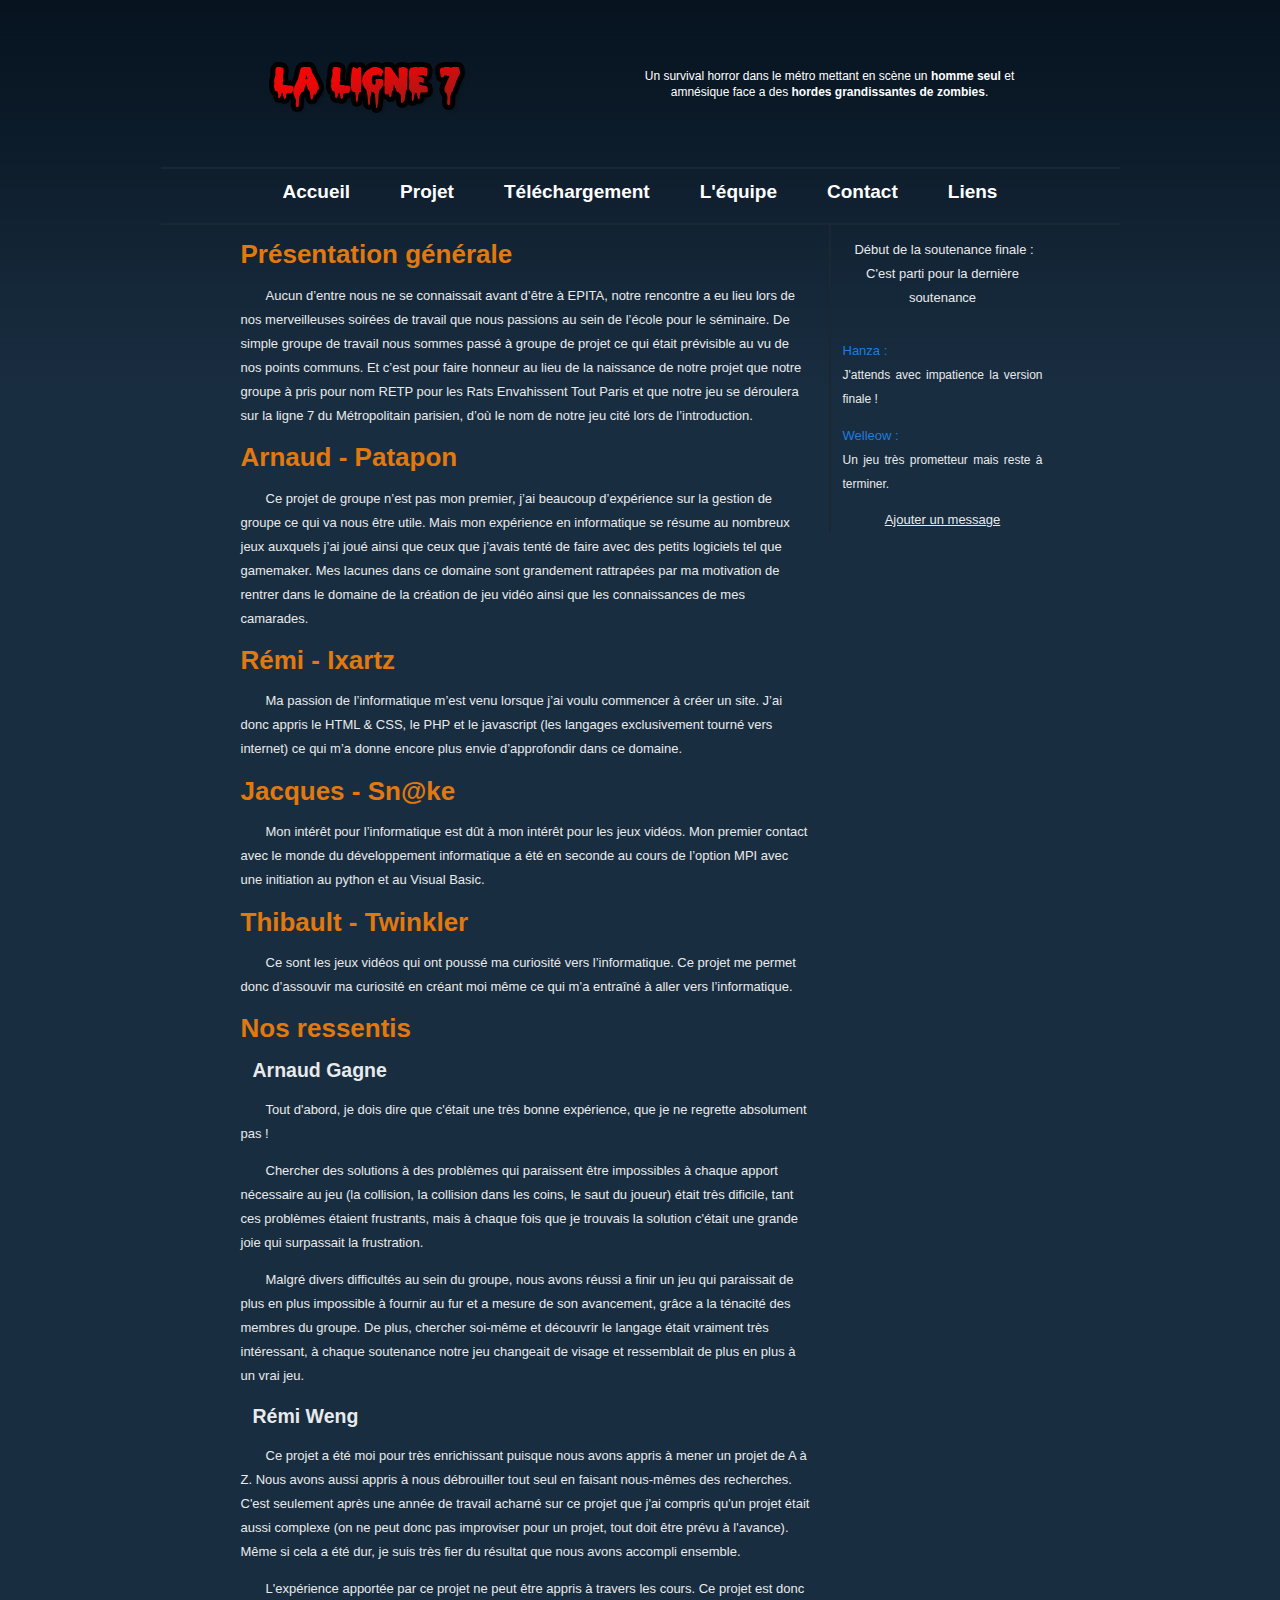
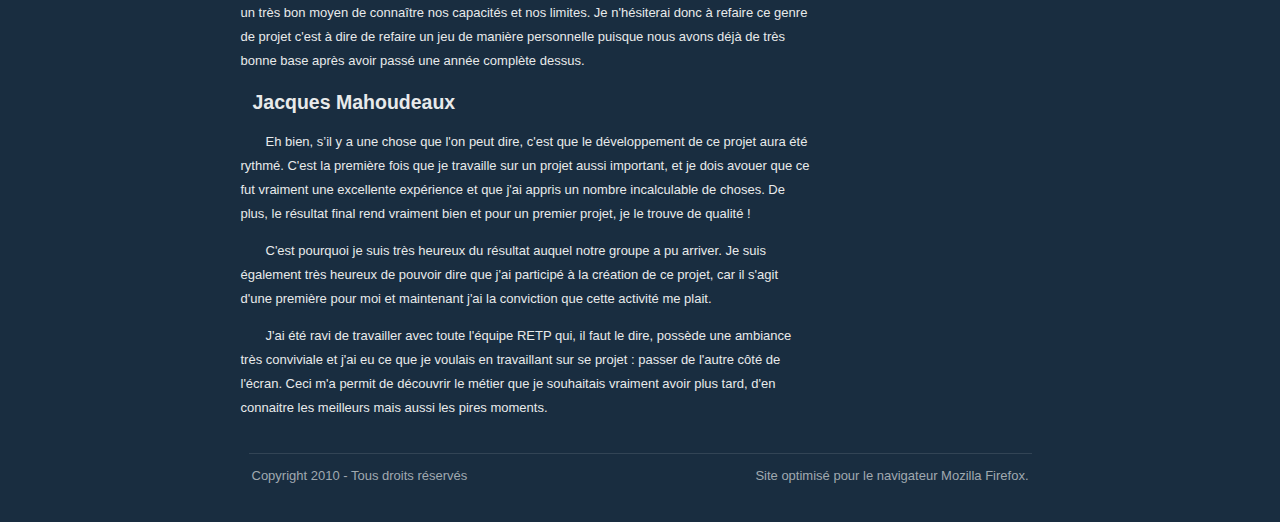
<file: team.html>
﻿<!DOCTYPE html PUBLIC "-//W3C//DTD XHTML 1.0 Strict//EN" "http://www.w3.org/TR/xhtml1/DTD/xhtml1-strict.dtd">
<html xmlns="http://www.w3.org/1999/xhtml" xml:lang="fr">
  <head>
    <title>La Ligne 7, jeu gratuit de survival horror par la team RETP</title>
    <meta http-equiv="content-type" content="text/html; charset=utf-8" />
    <meta name="description" content="Survival horror gratuit dans le métro mettant en scène un homme seul et amnésique face a des hordes grandissantes de zombies. Projet Epita par la team Les Rats Envahissent Tout Paris" />
    <link rel="stylesheet" media="screen" type="text/css" title="design" href="css/design.css" />
    <script type="text/javascript" src="lib/jquery.js"></script>
    <script type="text/javascript" src="js/index.js"></script>
  </head>
  <body>

  <div id="container">
      <div id="header">
          <div id="pres">
	           <p>Un survival horror dans le métro mettant en scène un <b>homme seul</b> et amnésique face a des <b>hordes grandissantes de zombies</b>.</p>
          </div>
      </div>

      <div id="menu">
          <ul>
              <li><a href="index.html">Accueil</a></li>
              <li><a href="project.html">Projet</a></li>
              <li><a href="telechargement.html">Téléchargement</a></li>
              <li><a href="team.html">L'équipe</a></li>
              <li><a href="contact.html">Contact</a></li>
              <li><a href="liens.html">Liens</a></li>
          </ul>
      </div>

      <div id="milieu">
          <div id="contenu"><h1>Présentation générale</h1>
<p>Aucun d’entre nous ne se connaissait avant d’être à EPITA, notre rencontre
a eu lieu lors de nos merveilleuses soirées de travail que nous passions
au sein de l’école pour le séminaire. De simple groupe de travail nous sommes
passé à groupe de projet ce qui était prévisible au vu de nos points communs.
Et c’est pour faire honneur au lieu de la naissance de notre projet que notre
groupe à pris pour nom RETP pour les Rats Envahissent Tout Paris et que
notre jeu se déroulera sur la ligne 7 du Métropolitain parisien, d’où le nom
de notre jeu cité lors de l’introduction.</p>

<h1>Arnaud - Patapon</h1>
<p>Ce projet de groupe n’est pas mon premier, j’ai beaucoup d’expérience
sur la gestion de groupe ce qui va nous être utile. Mais mon expérience en
informatique se résume au nombreux jeux auxquels j’ai joué ainsi que ceux
que j’avais tenté de faire avec des petits logiciels tel que gamemaker. Mes
lacunes dans ce domaine sont grandement rattrapées par ma motivation de
rentrer dans le domaine de la création de jeu vidéo ainsi que les connaissances
de mes camarades.</p>

<h1>Rémi - Ixartz</h1>
<p>Ma passion de l’informatique m’est venu lorsque j’ai voulu commencer à
créer un site. J’ai donc appris le HTML & CSS, le PHP et le javascript (les
langages exclusivement tourné vers internet) ce qui m’a donne encore plus
envie d’approfondir dans ce domaine.</p>

<h1>Jacques - Sn@ke</h1>
<p>Mon intérêt pour l’informatique est dût à mon intérêt pour les jeux vidéos.
Mon premier contact avec le monde du développement informatique a
été en seconde au cours de l’option MPI avec une initiation au python et au
Visual Basic.</p>

<h1>Thibault - Twinkler</h1>
<p>Ce sont les jeux vidéos qui ont poussé ma curiosité vers l’informatique.
Ce projet me permet donc d’assouvir ma curiosité en créant moi même ce
qui m’a entraîné à aller vers l’informatique.</p>

<h1>Nos ressentis</h1>

<h2>Arnaud Gagne</h2>
<p>Tout d'abord, je dois dire que c'était une très bonne expérience, que je ne regrette absolument pas !</p>
<p>Chercher des solutions à des problèmes qui paraissent être impossibles à chaque apport nécessaire au jeu (la collision, la collision dans les coins, le saut du joueur) était très dificile, tant ces problèmes étaient frustrants, mais à chaque fois que je trouvais la solution c'était une grande joie qui surpassait la frustration.</p>
<p>Malgré divers difficultés au sein du groupe, nous avons réussi a finir un jeu qui paraissait de plus en plus impossible à fournir au fur et a mesure de son avancement, grâce a la ténacité des membres du groupe. De plus, chercher soi-même et découvrir le langage était vraiment très intéressant, à chaque soutenance notre jeu changeait de visage et ressemblait de plus en plus à un vrai jeu.</p>

<h2>Rémi Weng</h2>
<p>Ce projet a été moi pour très enrichissant puisque nous avons appris à mener un projet de A à Z. Nous avons aussi appris à nous débrouiller tout seul en faisant nous-mêmes des recherches. C'est seulement après une année de travail acharné sur ce projet que j'ai compris qu'un projet était aussi complexe (on ne peut donc pas improviser pour un projet, tout doit être prévu à l'avance). Même si cela a été dur, je suis très fier du résultat que nous avons accompli ensemble.</p>
<p>L'expérience apportée par ce projet ne peut être appris à travers les cours. Ce projet est donc un très bon moyen de connaître nos capacités et nos limites.
Je n'hésiterai donc à refaire ce genre de projet c'est à dire de refaire un jeu de manière personnelle puisque nous avons déjà de très bonne base après avoir passé une année complète dessus.</p>

<h2>Jacques Mahoudeaux</h2>
<p>Eh bien, s’il y a une chose que l'on peut dire, c'est que le développement de ce projet aura été rythmé. C'est la première fois que je travaille sur un projet aussi important, et je dois avouer que ce fut vraiment une excellente expérience et que j'ai appris un nombre incalculable de choses. De plus, le résultat final rend vraiment bien et pour un premier projet, je le trouve de qualité !</p>
<p>C'est pourquoi je suis très heureux du résultat auquel notre groupe a pu arriver. Je suis également très heureux de pouvoir dire que j'ai participé à la création de ce projet, car il s'agit d'une première pour moi et maintenant j'ai la conviction que cette activité me plait.</p>
<p>J'ai été ravi de travailler avec toute l'équipe RETP qui, il faut le dire, possède une ambiance très conviviale et j'ai eu ce que je voulais en travaillant sur se projet : passer de l'autre côté de l'écran. Ceci m'a permit de découvrir le métier que je souhaitais vraiment avoir plus tard, d'en connaitre les meilleurs mais aussi les pires moments.</p>
</div>

          <div id="coldroite">
              <p class="date">Début de la soutenance finale : <br />
              <span class="hasCountdown">C'est parti pour la dernière soutenance</span>

              <p class="pseudo">Hanza :</p><p class="message">J'attends avec impatience la version finale !</p><p class="pseudo">Welleow :</p><p class="message">Un jeu très prometteur mais reste à terminer.</p><a href="add-message.html">Ajouter un message</a>
          </div>

          <div class="clear">
          </div>
      </div>

      <div id="footer">
          <div id="gauche">
              <p>Copyright 2010 - Tous droits réservés</p>
          </div>

          <div id="droite">
              <p>Site optimisé pour le navigateur Mozilla Firefox.</p>
          </div>
      </div>
  </div>
  </body>
</html>
</file>
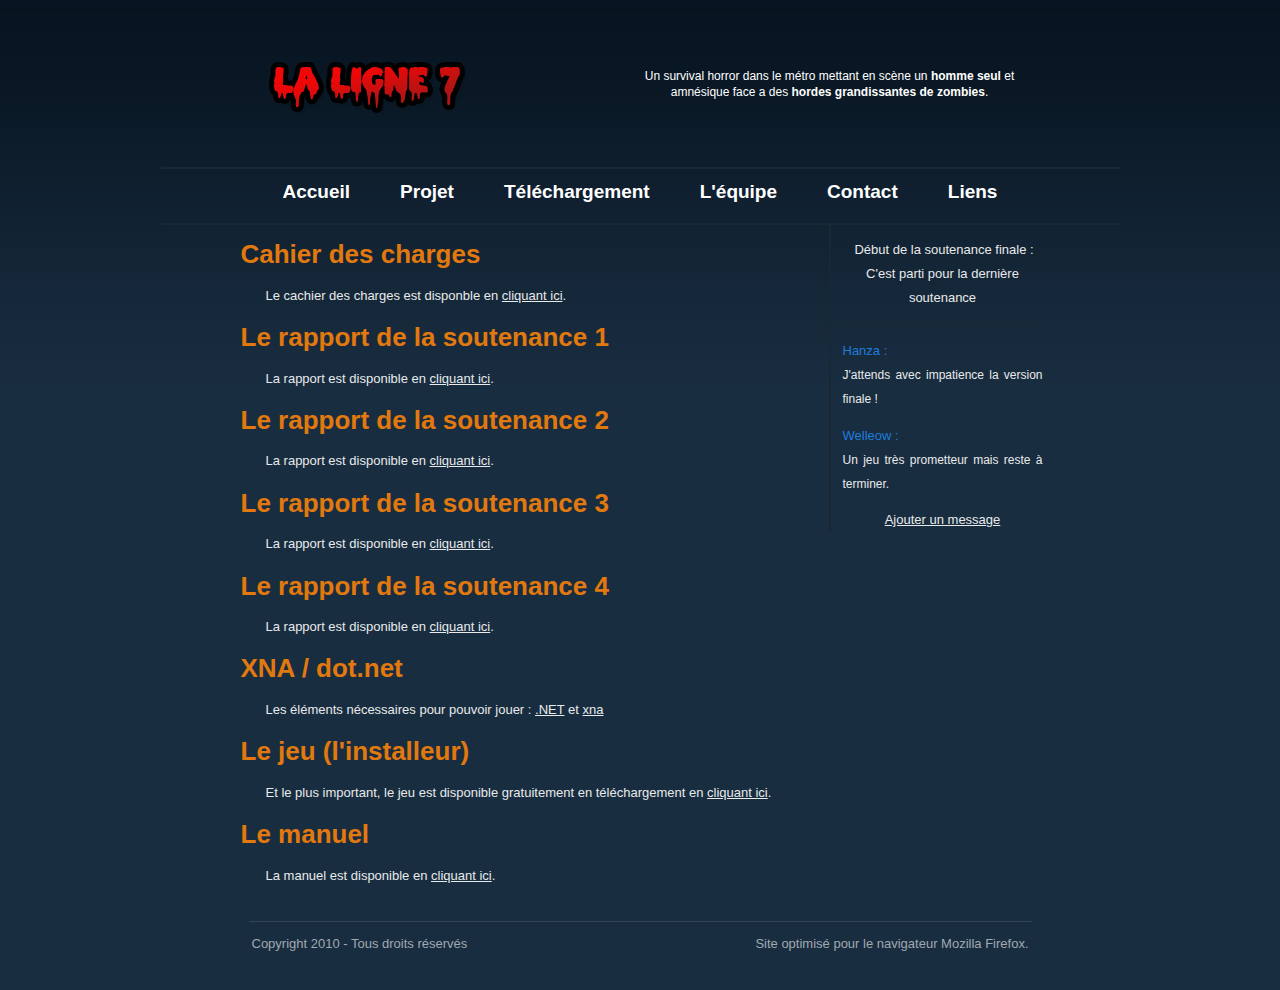
<file: telechargement.html>
﻿<!DOCTYPE html PUBLIC "-//W3C//DTD XHTML 1.0 Strict//EN" "http://www.w3.org/TR/xhtml1/DTD/xhtml1-strict.dtd">
<html xmlns="http://www.w3.org/1999/xhtml" xml:lang="fr">
  <head>
    <title>La Ligne 7, jeu gratuit de survival horror par la team RETP</title>
    <meta http-equiv="content-type" content="text/html; charset=utf-8" />
    <meta name="description" content="Survival horror gratuit dans le métro mettant en scène un homme seul et amnésique face a des hordes grandissantes de zombies. Projet Epita par la team Les Rats Envahissent Tout Paris" />
    <link rel="stylesheet" media="screen" type="text/css" title="design" href="css/design.css" />
    <script type="text/javascript" src="lib/jquery.js"></script>
    <script type="text/javascript" src="js/index.js"></script>
  </head>
  <body>

  <div id="container">
      <div id="header">
          <div id="pres">
	           <p>Un survival horror dans le métro mettant en scène un <b>homme seul</b> et amnésique face a des <b>hordes grandissantes de zombies</b>.</p>
          </div>
      </div>

      <div id="menu">
          <ul>
              <li><a href="index.html">Accueil</a></li>
              <li><a href="project.html">Projet</a></li>
              <li><a href="telechargement.html">Téléchargement</a></li>
              <li><a href="team.html">L'équipe</a></li>
              <li><a href="contact.html">Contact</a></li>
              <li><a href="liens.html">Liens</a></li>
          </ul>
      </div>

      <div id="milieu">
          <div id="contenu"><h1>Cahier des charges</h1>
<p>Le cachier des charges est disponble en <a href="telechargement/cahier_des_charges.pdf">cliquant ici</a>.</p>

<h1>Le rapport de la soutenance 1</h1>
<p>La rapport est disponible en <a href="telechargement/rapport1.pdf">cliquant ici</a>.</p>

<h1>Le rapport de la soutenance 2</h1>
<p>La rapport est disponible en <a href="telechargement/rapport2.pdf">cliquant ici</a>.</p>

<h1>Le rapport de la soutenance 3</h1>
<p>La rapport est disponible en <a href="telechargement/rapport3.pdf">cliquant ici</a>.</p>

<h1>Le rapport de la soutenance 4</h1>
<p>La rapport est disponible en <a href="telechargement/rapport4.pdf">cliquant ici</a>.</p>

<h1>XNA / dot.net</h1>
<p>Les éléments nécessaires pour pouvoir jouer : <a href="telechargement/dotNetFx35setup.exe">.NET</a> et <a href="telechargement/xnafx31_redist.msi">xna</a></p>

<h1>Le jeu (l'installeur)</h1>
<p>Et le plus important, le jeu est disponible gratuitement en téléchargement en <a href="telechargement/La&#32;Ligne&#32;7.exe">cliquant ici</a>.</p>

<h1>Le manuel</h1>
<p>La manuel est disponible en <a href="telechargement/manuel.pdf">cliquant ici</a>.</p>
</div>

          <div id="coldroite">
              <p class="date">Début de la soutenance finale : <br />
              <span class="hasCountdown">C'est parti pour la dernière soutenance</span>

              <p class="pseudo">Hanza :</p><p class="message">J'attends avec impatience la version finale !</p><p class="pseudo">Welleow :</p><p class="message">Un jeu très prometteur mais reste à terminer.</p><a href="add-message.html">Ajouter un message</a>
          </div>

          <div class="clear">
          </div>
      </div>

      <div id="footer">
          <div id="gauche">
              <p>Copyright 2010 - Tous droits réservés</p>
          </div>

          <div id="droite">
              <p>Site optimisé pour le navigateur Mozilla Firefox.</p>
          </div>
      </div>
  </div>
  </body>
</html>
</file>
<file: css/design.css>
body{
  padding: 0;
  font-family: Arial, Helvetica, sans-serif;
  font-size: 13px;
  line-height:24px;
  color: #e8eaeb;
  text-align: center;
  background-color: #192d40;
  background-image: url(../images/bg.jpg);
  background-repeat: repeat-x;
}

img{
  border: 0;
}

#container{
  width: 959px;
  margin: 0px auto;
  padding: 0;
}

#header{
  height: 130px;
  margin-top: 25px;
  margin-left: 80px;
  padding-bottom: 12px;
  background-image: url(../images/logo.png);
  background-repeat: no-repeat;
}

#pres{
  height: 75px;
  width: 430px;
  padding-left: 374px;
  padding-top: 31px;
}


#pres p{
  font-size: 12px;
  color: white;
  line-height: 16px;
}

#menu{
  border-style: solid;
  border-color: #1a2735;
  border-width: 2px;
  border-right: none;
  border-left: none;
  padding: 7px 0;
  height: 40px;
}

#menu ul {
  margin-left: auto;
  margin-right: auto;
  margin-top: 0;
  margin-bottom: 0;
  padding: 0;
  list-style: none;
  width: 765px;
  display: block;
}

#menu ul li {
  float: left;
  display: inline;
  margin: 0;
  padding: 0;
}

#menu ul li a {
  font-size: 19px;
  font-weight: bold;
  color: #ffffff;
  text-decoration: none;
  line-height: 18px;
  display: block;
  float: left;
  padding: 7px 25px;
  outline-style: none;
}

#menu ul li a:hover {
  background: #0a151f;
  color: #E2790E;
}

#milieu{
  height: auto;
  margin-bottom: 20px;
}

#contenu ul{
  margin: 0;
  padding: 0;
}

#contenu ul.form li{
  list-style: none;
  margin: 15px 0 20px 0;
  font-size: 10px;
}

#contenu{
  float: left;
  margin-left: 80px;
  width: 570px;
  text-align: left;
}

#contenu h1{
  color: #E2790E;
}

#contenu h2{
  margin-left: 12px;
}

#contenu a, #contenu a:visited, #coldroite a, #coldroite a:visited{
  color: #E8EAEB;
  outline-style: none;
}

#contenu a:hover, #coldroite a:hover{
  color: #1E7DDD;
}

#contenu p, #coldroite p{
  text-indent: 25px;
}

#contenu p.date{
  font-weight: bold;
  margin-bottom: 5px;
  margin-top: 20px;
}

#contenu p.news{
  margin-top: 7px;
  margin-bottom: 20px;
  text-indent: 50px;
}

#contenu div.input{
  margin-bottom: 20px;
}

#contenu label{
  display: block;
  float: left;
  font-size: 12px;
  text-align: right;
  margin-top: 0;
  margin-right: 3px;
  width: 150px;
}

#contenu input{
  display: block;
  height: 18px;
  font-family: Verdana, Arial, Helvetica, sans-serif;
  font-size: 12px;
  padding-left: 2px;
}

#contenu input.fieldfocus, #contenu textarea.fieldfocus{
  width: 140px;
  color: #5C5C5C;
  border-width: 3px;
  border-color: #192d40;
  border-style: solid;
}

#contenu input.fieldfocusvalide, #contenu textarea.fieldfocusvalide{
  color: darkgreen;
  background-color: #E7FFE7;
  border-width: 3px;
  border-color: #AED095;
  border-style: solid;
}

#contenu input.fieldfocuserror, #contenu textarea.fieldfocuserror{
  color: #FE0000;
  background-color: #FFEAE7;
  border-width: 3px;
  border-color: #F1938B;
  border-style: solid;
}

#contenu input:focus, #contenu textarea:focus{
  color: #237DD8;
  background-color: #E0F3FC;
  border-width: 3px;
  border-color: #78CBF3;
  border-style: solid;
}

#contenu div.center{
  text-align: center;
}

#contenu input.submit{
  height: 35px;
  cursor: pointer;
  color: #3F93CF;
  display: inline;
  margin-right: 40px;
  border-width: 4px;
  border-style: solid;
  border-color: #a0a9b0;
  padding-left: 15px;
  padding-right: 15px;
  background-color: #FFFFFF;
  -moz-border-radius: 7px;
  -webkit-border-radius: 7px;
}

#coldroite{
  float: right;
  margin-right: 77px;
  width: 200px;
  border-style: solid;
  border-color: #1a2735;
  border-width: 2px;
  border-top: none;
  border-bottom: none;
  border-right: none;
  padding-left: 12px;
}

#coldroite p.date{
  text-indent: 3px;
  border-style: solid;
  border-color: #1a2735;
  border-width: 2px;
  border-right: none;
  border-left: none;
  border-top: none;
  padding-bottom: 14px;
}

#coldroite p.pseudo{
  text-indent: 0;
  text-align: left;
  color: #1E7DDD;
  margin-bottom: 0px;
}

#coldroite p.message{
  text-indent: 0;
  text-align: justify;
  font-size: 12px;
  margin-top: 0px;
}

div.clear{
  clear: both;
}

#footer{
  width: 777px;
  height: 40px;
  margin-left: auto;
  margin-right: auto;
  border-top: 1px solid #324455;
  padding: 10px 3px;
  color: #a0a9b0;
  text-align: left;
}

#footer div#gauche{
  float: left;
}

#footer div#droite{
  float: right;
}

#footer p{
  margin: 0;
}

img{
  float: left;
  margin-top: 10px;
  margin-right: 5px;
}

img.left{
  float: right;
}
</file>
